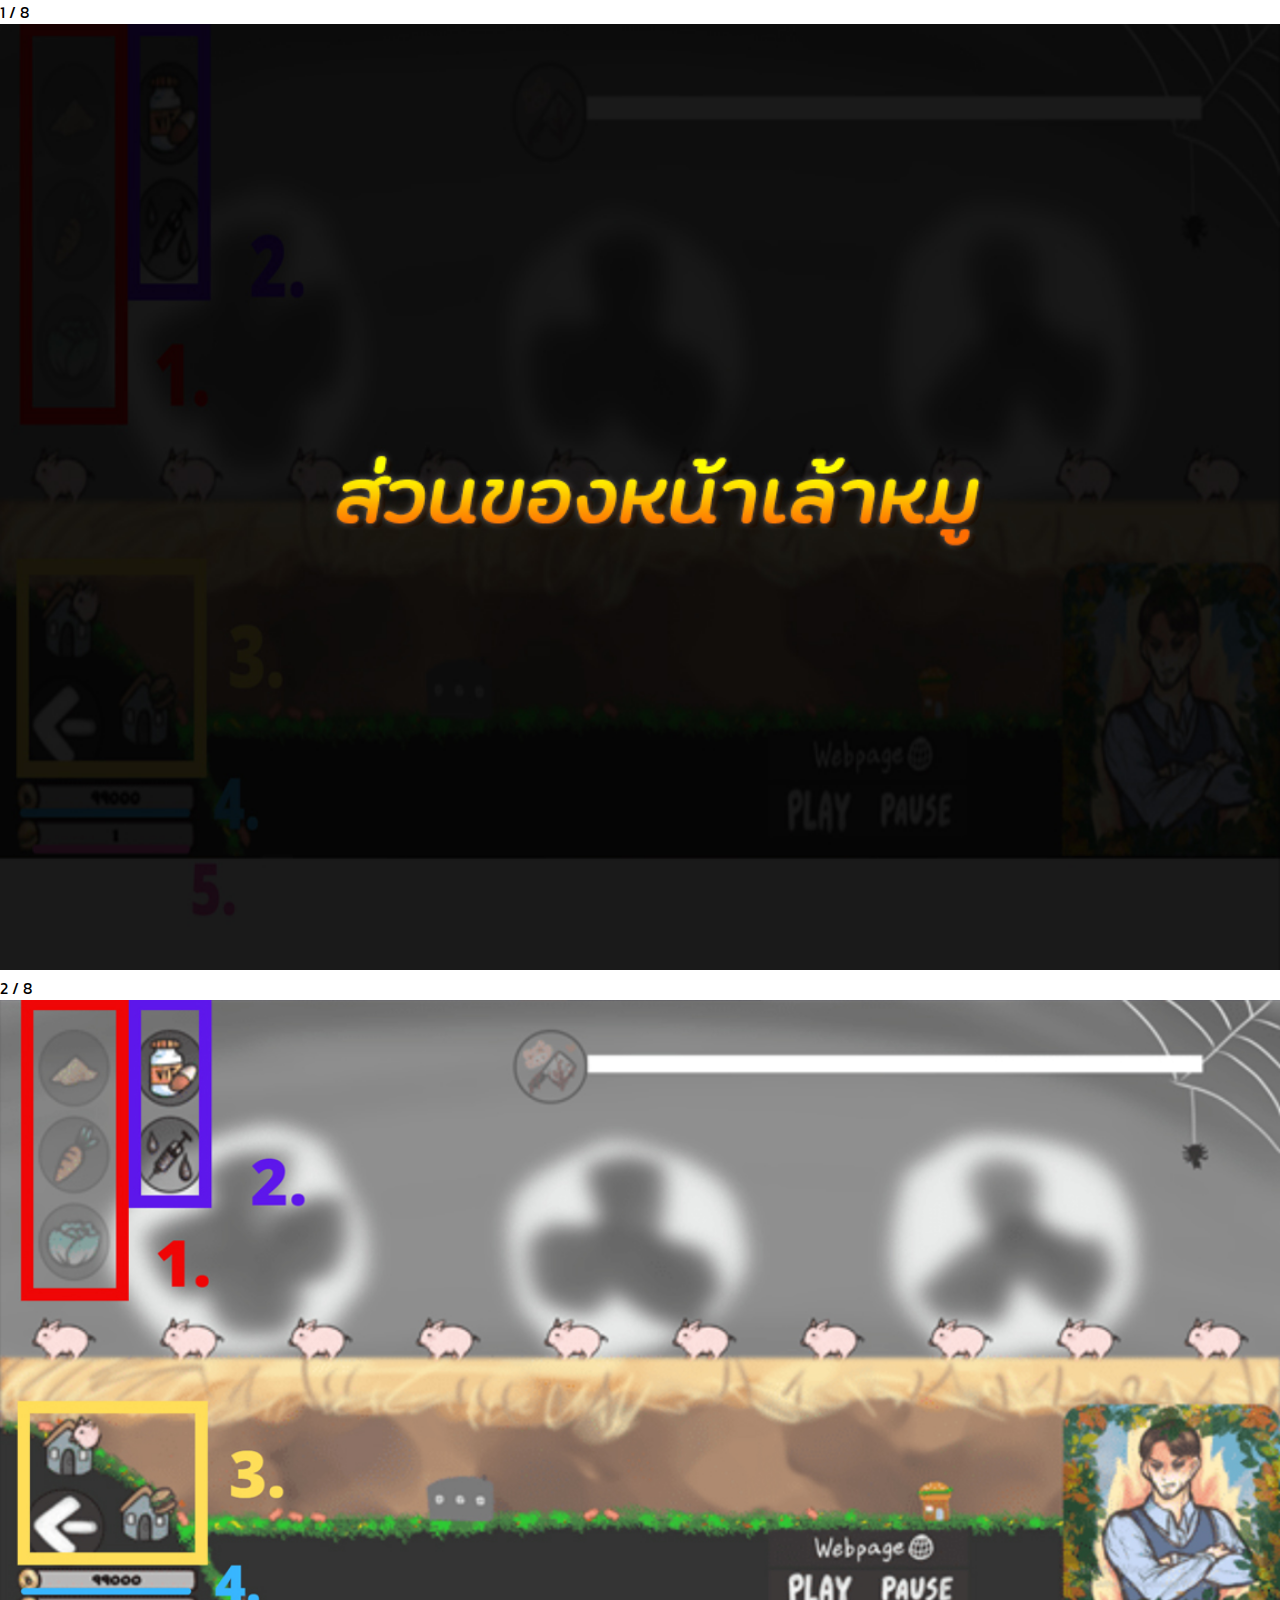
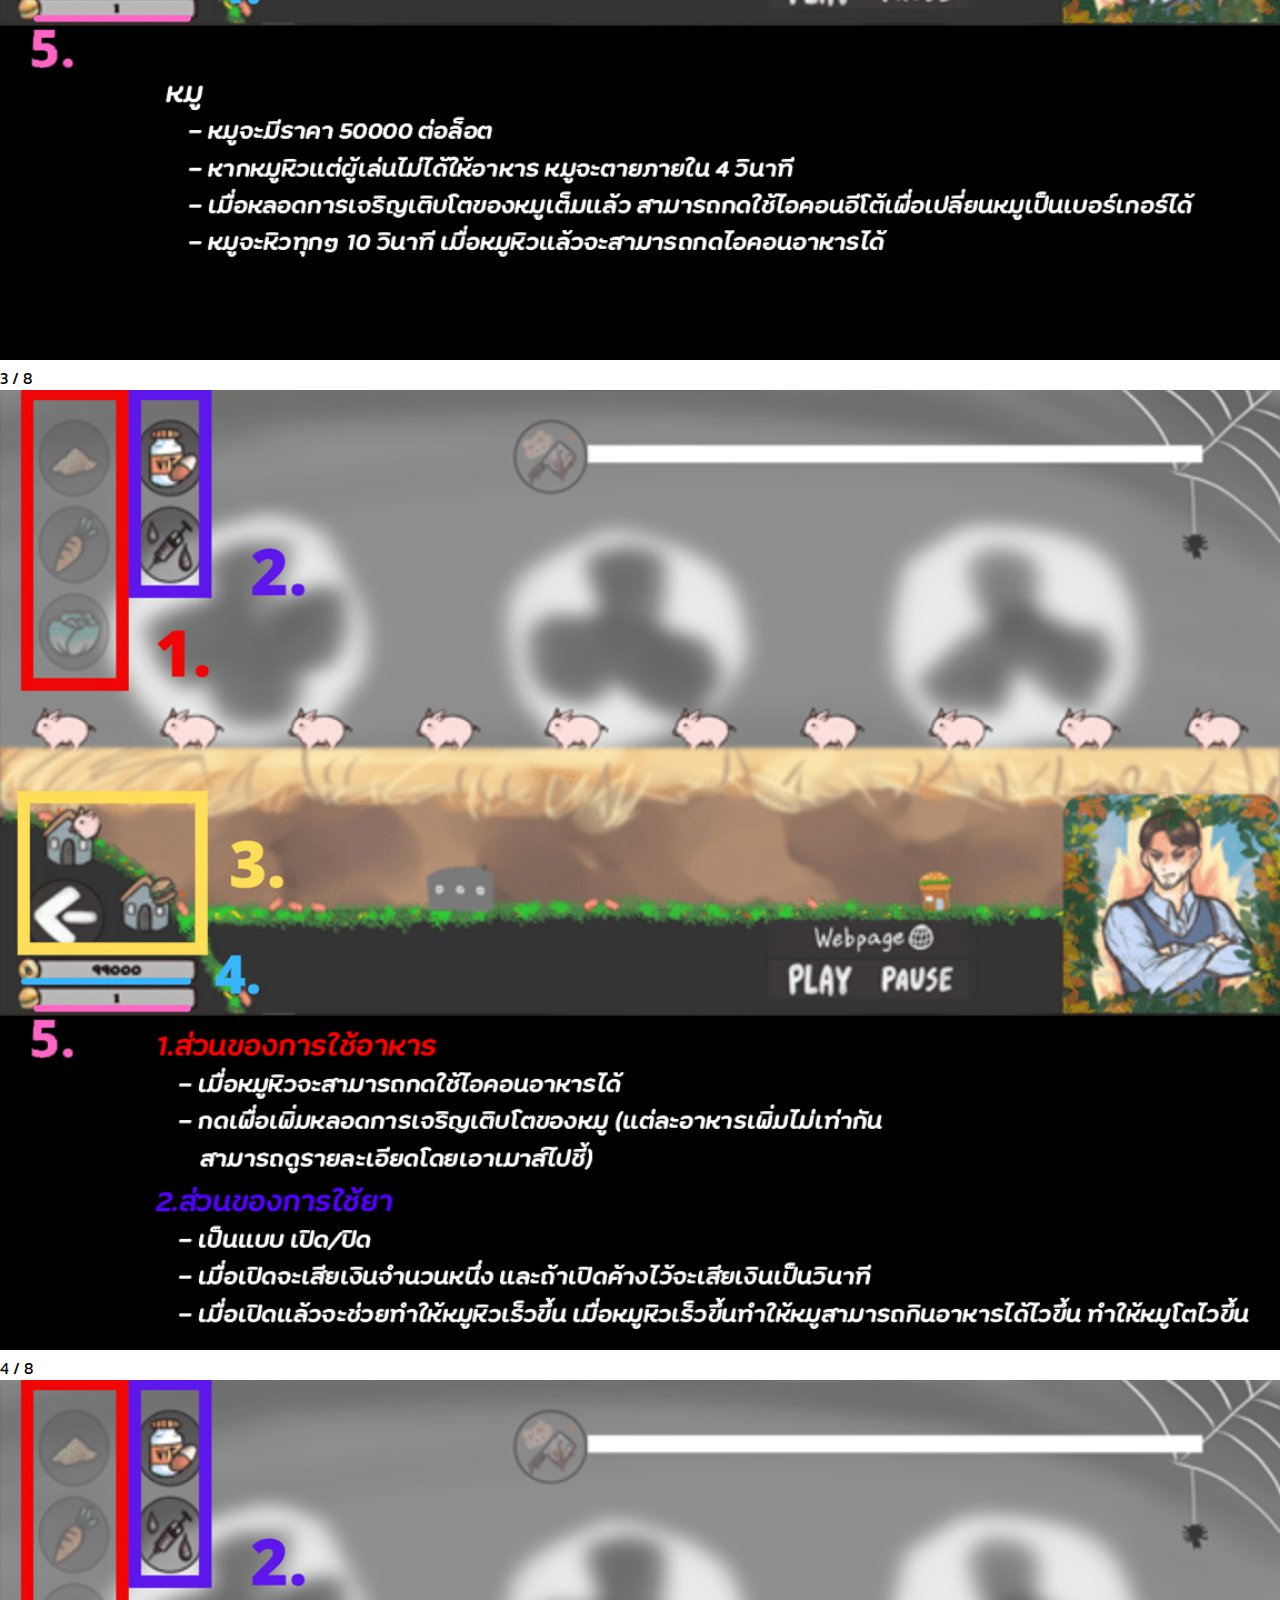
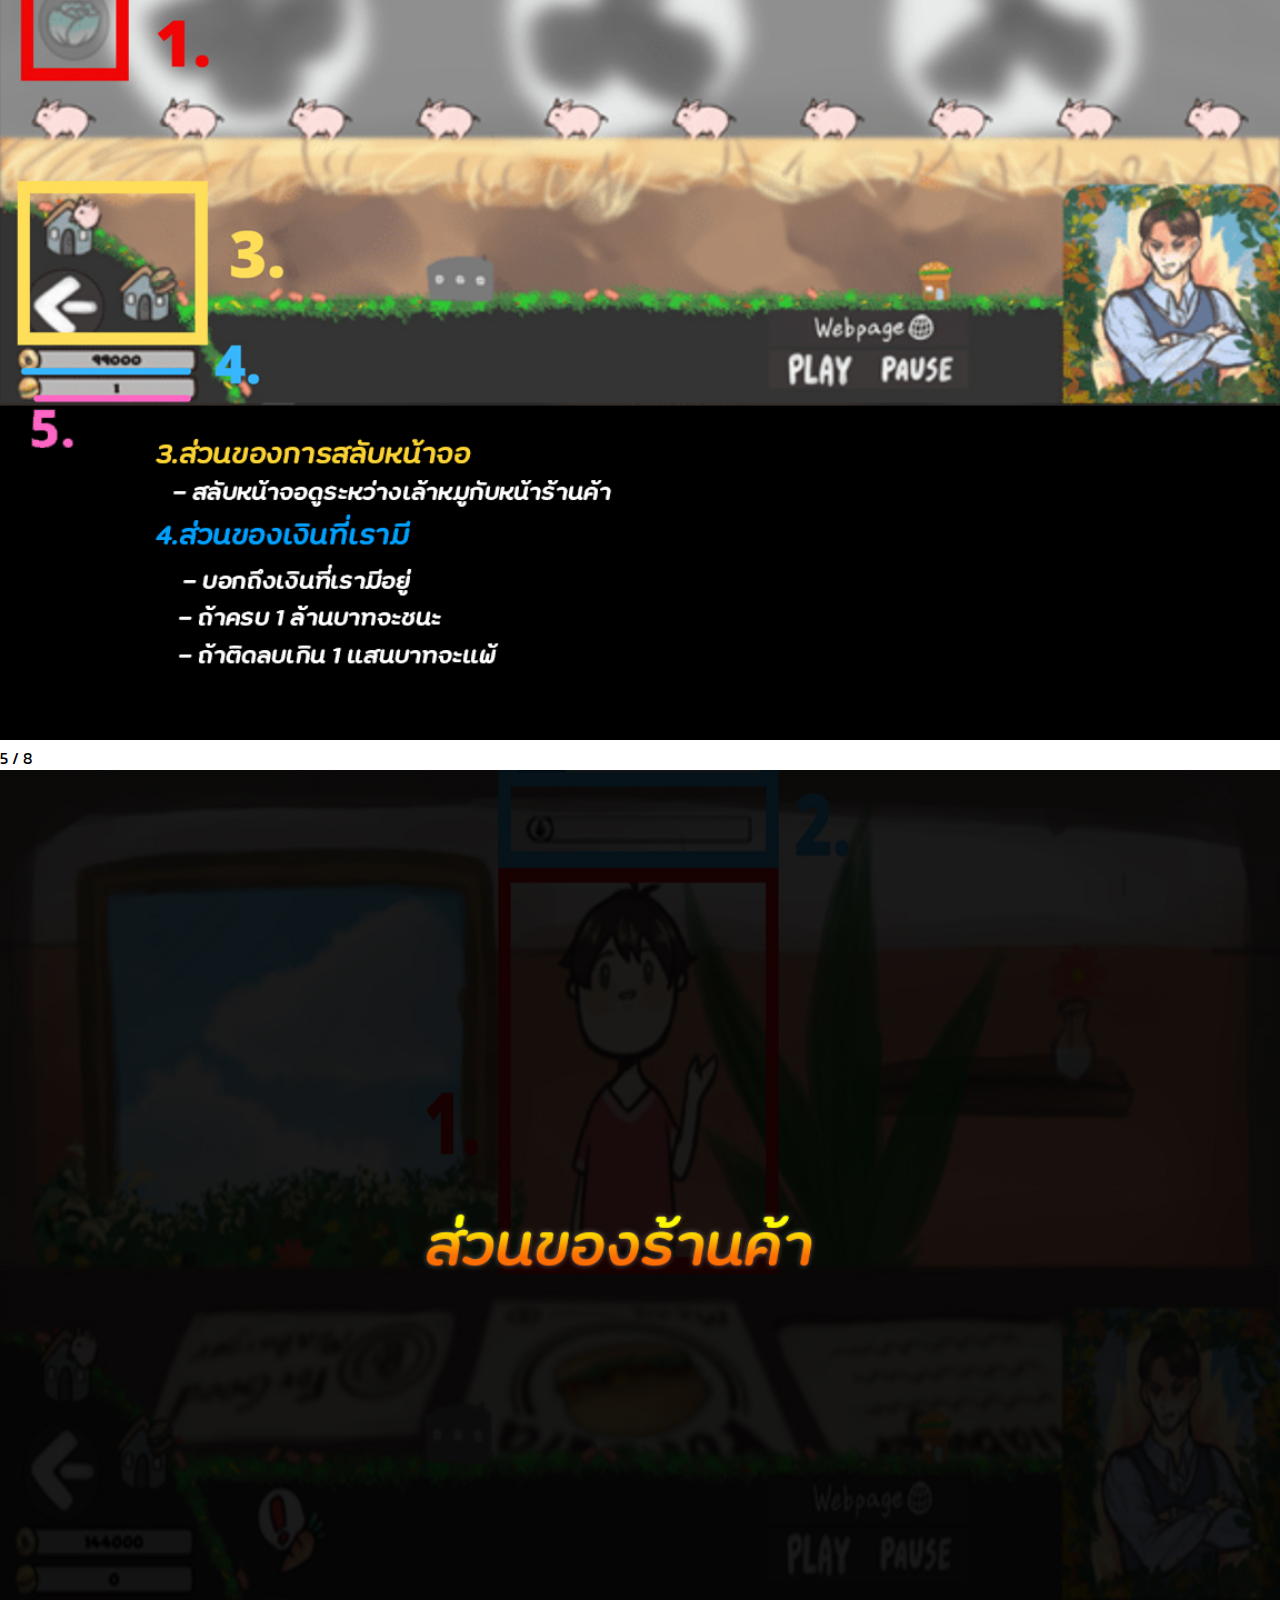
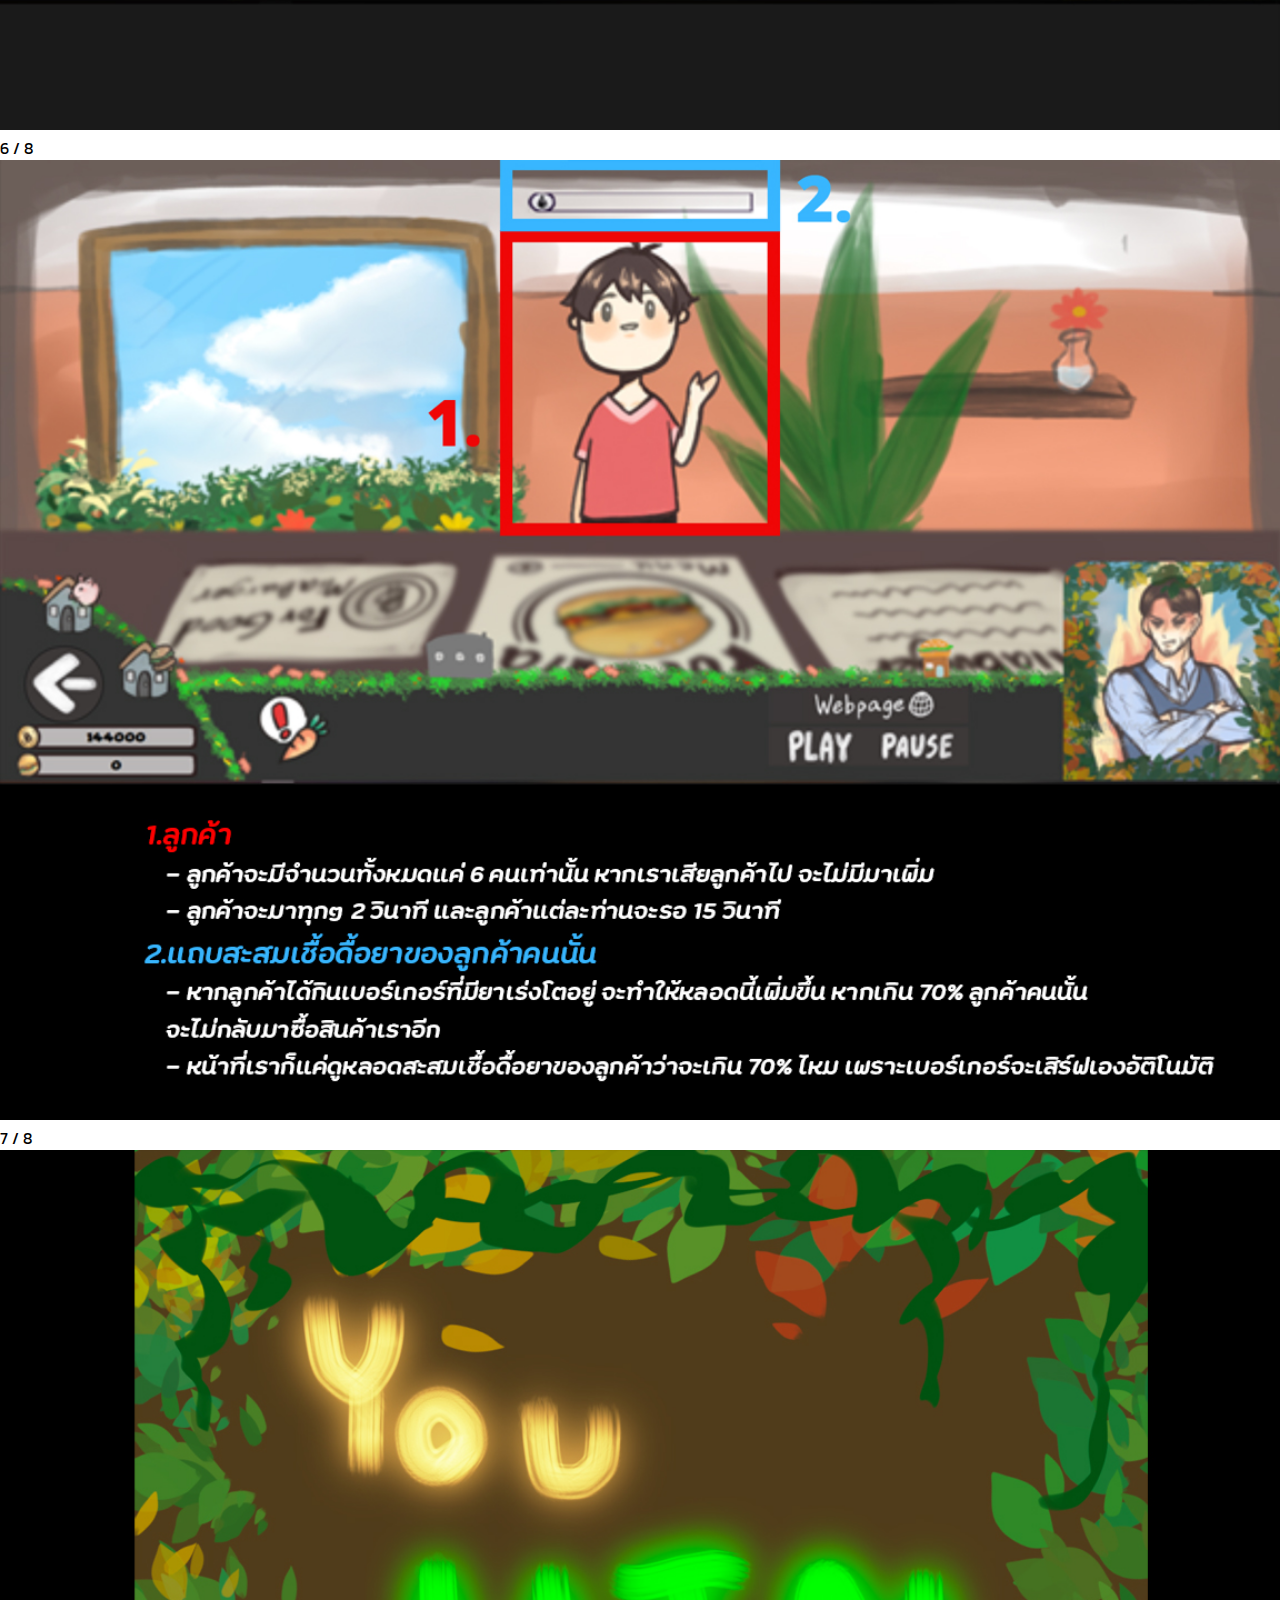
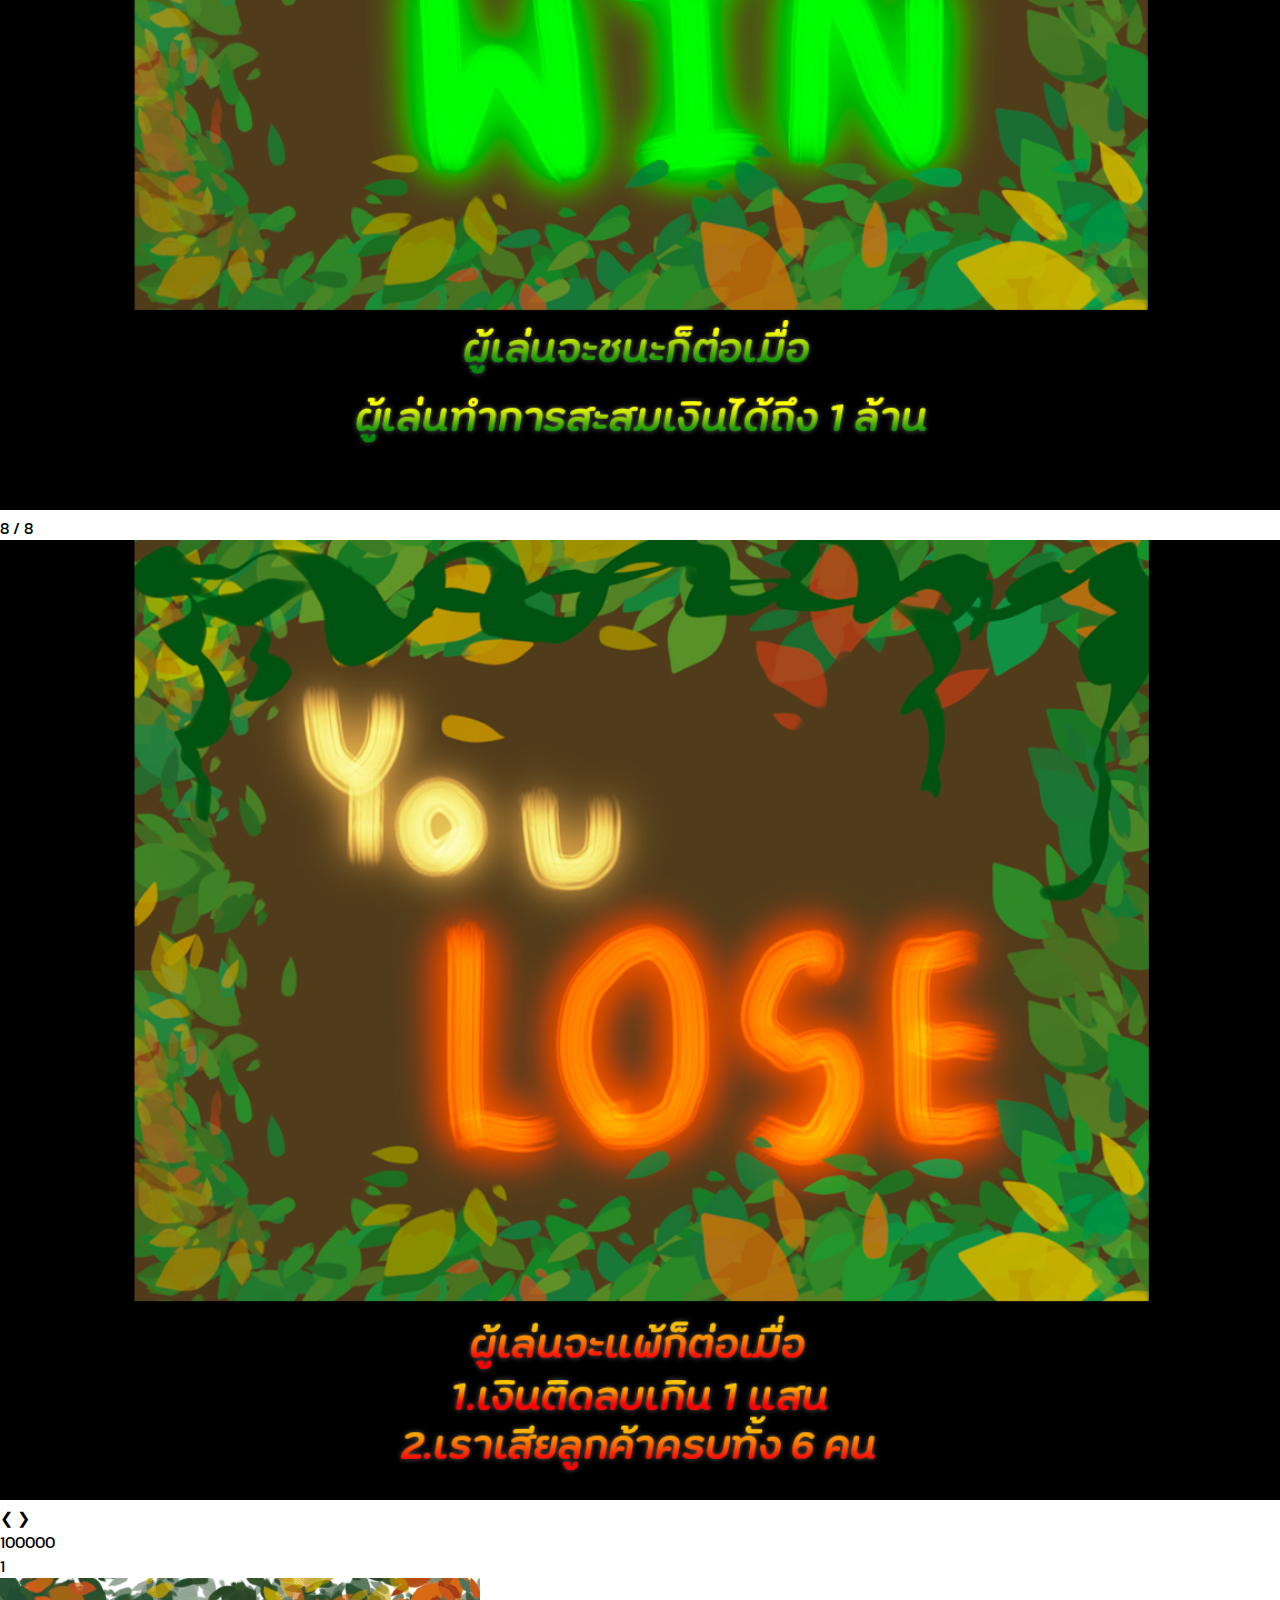
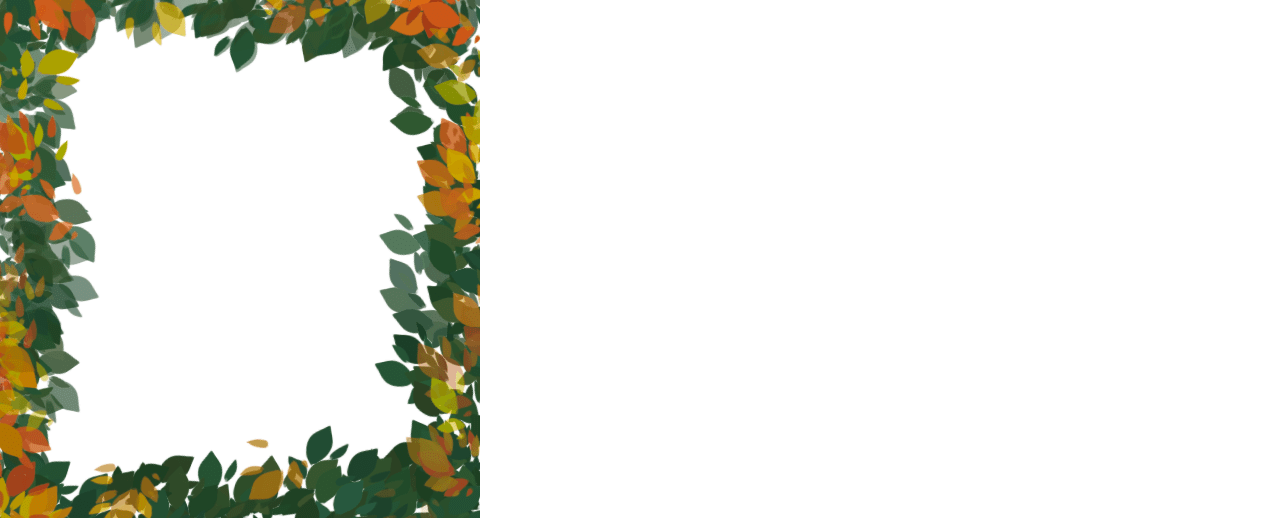
<file: index.html>
<!DOCTYPE html>
<html lang="en">
<head>
    <meta charset="UTF-8">
    <meta http-equiv="X-UA-Compatible" content="IE=edge">
    <meta name="viewport" content="width=device-width, initial-scale=1.0">
    <title>ForMia</title>
    <link href="style.css" rel="stylesheet">
    <script src="script.js"></script>
</head>
<body>
    <!-- หน้าต่างเมนู -->
    <div class="blur" id="window_blur"></div>
    <div class="pop_up_tutorial">
        <div class="exist_pop_up_tutorial button" onclick="exist_pop_up_tutorial()"></div>
        <div class="mySlides fade">
            <div class="numbertext">1 / 8</div>
            <img src="picture/page1.jpg" style="width:100%; height: 100%;">
          </div>
          
          <div class="mySlides fade">
            <div class="numbertext">2 / 8</div>
            <img src="picture/page2-1.jpg" style="width:100%; height: 100%;">
          </div>
          
          <div class="mySlides fade">
            <div class="numbertext">3 / 8</div>
            <img src="picture/page2-2.jpg" style="width:100%; height: 100%;">
          </div>

          <div class="mySlides fade">
            <div class="numbertext">4 / 8</div>
            <img src="picture/page2-3.jpg" style="width:100%; height: 100%;">
          </div>

          <div class="mySlides fade">
            <div class="numbertext">5 / 8</div>
            <img src="picture/page3.jpg" style="width:100%; height: 100%;">
          </div>

          <div class="mySlides fade">
            <div class="numbertext">6 / 8</div>
            <img src="picture/page4.jpg" style="width:100%; height: 100%;">
          </div>

          <div class="mySlides fade">
            <div class="numbertext">7 / 8</div>
            <img src="picture/page5.jpg" style="width:100%; height: 100%;">
          </div>

          <div class="mySlides fade">
            <div class="numbertext">8 / 8</div>
            <img src="picture/page6.jpg" style="width:100%; height: 100%;">
          </div>
          
          <a class="prev" onclick="plusSlides(-1)">&#10094;</a>
          <a class="next" onclick="plusSlides(1)">&#10095;</a>
    </div>
    <div class="pop_up_story">
        <div class="exist_pop_up_story button" onclick="exist_pop_up_story()"></div>
    </div>
    <div class="pop_up_lose" id="lose_pop">
        <div class="box_option_pop_up">
            <a href="https://poppo-food-greenpeace.netlify.app/">
                <div class="box_page_2"></div>
            </a>
            <div class="icon_play_again button" onclick="set_value()" id="again"></div>
        </div>
    </div>
    <div class="pop_up_win" id="win_pop">
        <div class="box_option_pop_up">
            <a href="https://poppo-food-greenpeace.netlify.app/">
                <div class="box_page_2"></div>
            </a>
            <div class="icon_play_again button" onclick="set_value()" id="again"></div>
        </div>
    </div>
    <div class="window_main_menu">
        <div class="window_button_menu">
            <div class="button_start button" onclick="change_to_pig(); click();"></div>
            <div class="button_tutorial button" onclick="pop_up_tutorial()"></div>
            <div class="button_story button" onclick="pop_up_story()"></div>
        </div>
    </div>
    <!-- หน้าต่างหมูกับร้านค้า -->
    <div class="window_main_pig_and_shop">
        <!-- หน้าต่างหมู -->
        <div class="window_main_pig" id="background">
            <div class="detail" id="info"></div>
            <div class="box_food_and_supply">
                <div class="box_food">
                    <div class="icon food" id="rum" fill="10"></div>
                    <div class="icon food" id="carrot" fill="15"></div>
                    <div class="icon food" id="cabbage" fill="20"></div>
                </div>
                <div class="box_supply">
                    <div class="icon supply button" id="vitamin" hungry="8" onclick="use_supply(this)"></div>
                    <div class="icon supply button" id="vaccine" hungry="4" onclick="use_supply(this)"></div>
                    
                </div>
            </div>
            <div class="box_pig">
                <div class="icon_eto" id="eto"></div>
                <div class="growth_pig">
                    <div class="fill_bar"></div>
                </div>
            </div>
            <div class="box_tua_pig">
                <div class="tua_pig"></div>
                <div class="tua_pig"></div>
                <div class="tua_pig"></div>
                <div class="tua_pig"></div>
                <div class="tua_pig"></div>
                <div class="tua_pig"></div>
                <div class="tua_pig"></div>
                <div class="tua_pig"></div>
                <div class="tua_pig"></div>
                <div class="tua_pig"></div>
            </div>
            <div class="dirt"></div>
            <div class="interface">
            </div>
        </div>
        <!-- หน้าต่างร้านค้า -->
        <div class="window_main_shop">
            <div class="detail2" id="show_info"></div>
            <div class="box_tua_customer">
                <div class="tua_customer">
                    <div class="bar_tua_customer" id="bar_showinfo">
                        <div style="height: 100%; width:11%;"></div>
                        <div style="height: 100%; width:89%;">
                            <div class="fill_bar_tua_customer"></div>
                        </div>
                    </div>
                </div>
            </div>
            <div class="counter"></div>
            <div class="interface">
            </div>
        </div>
        <!-- กล่องใส่พวกปุ่มกดสลับหน้าจาตรง Interface -->
        <div class="box_interface">
            <div class="swap_box">
                <div class="icon_menu button" onclick="change_to_menu()" id="menu"></div>
                <div class="icon_pig button" onclick="change_to_pig()" id="pig"></div>
                <div class="icon_shop button" onclick="change_to_shop()" id="shop"></div>
                <div class="money">
                    <div class="icon_money"></div>
                    <div class="amount_money">
                        <span id="money">100000</span>
                    </div>
                </div>
                <div class="burger">
                    <div class="icon_burger"></div>
                    <div class="amount_burger">
                        <span id="burger">1</span>
                    </div>
                </div>
            </div>
            <div class="box_option">
                <a href="https://poppo-food-greenpeace.netlify.app/">
                    <div class="box_page"></div>
                </a>
                <div class="box_play_and_pause">
                    <div class="play button" onclick="play()"></div>
                    <div class="pause button" onclick="pause()"></div>
                </div>
            </div>
            <div class="icon_hungry" id="hungry"></div>
        </div>
        <div class="father" id="father">
            <img src="picture/window_father.PNG">
        </div>
    </div>
</body>
<script>
    var button = document.querySelectorAll(".button");
    for(let i=0; i<button.length; i++){
        button[i].addEventListener("click", click, false);
    }
    // โชวข้อมูลของอาหาร หน้าต่างเล้าหมู
    rum.addEventListener("mouseover", function(){
        document.getElementById("info").innerHTML = "<span style='font-size: 24px;'>รำข้าว</span><br>-เพิ่มหลอดการเจริญเติบโต 10 หน่วย<br>-ราคา 1000";
        document.getElementById("info").style.opacity = "1";
        }, false);
    carrot.addEventListener("mouseover", function(){
        document.getElementById("info").innerHTML = "<span style='font-size: 24px;'>แครอท</span><br>-เพิ่มหลอดการเจริญเติบโต 15 หน่วย<br>-ราคา 2000";
        document.getElementById("info").style.opacity = "1";
        }, false);
    cabbage.addEventListener("mouseover", function(){
        document.getElementById("info").innerHTML = "<span style='font-size: 24px;'>กะหล่ำ</span><br>-เพิ่มหลอดการเจริญเติบโต 20 หน่วย<br>-ราคา 3000";
        document.getElementById("info").style.opacity = "1";
        }, false);
    vitamin.addEventListener("mouseover", function(){
        document.getElementById("info").innerHTML = "<span style='font-size: 24px;'>อาหารเสริม</span><br>-ทำให้หมูหิวทุกๆ 8 วินาที<br>-ราคา 15000<br>-เสียวิละ 300";
        document.getElementById("info").style.opacity = "1";
        }, false);
    vaccine.addEventListener("mouseover", function(){
        document.getElementById("info").innerHTML = "<span style='font-size: 24px;'>วัคซีนเร่งโต</span><br>-ทำให้หมูหิวทุกๆ 4 วินาที<br>-ราคา 20000<br>-เสียวิละ 500";
        document.getElementById("info").style.opacity = "1";
        }, false);
    eto.addEventListener("mouseover", function(){
        document.getElementById("info").innerHTML = "<span style='font-size: 24px;'>อีโต้</span><br>กดใช้ได้เมื่อหลอดการเจริญเติบโต<br>ของหมูเต็มแล้วเท่านั้น";
        document.getElementById("info").style.opacity = "1";
        }, false);
    hungry.addEventListener("mouseover", function(){
        document.getElementById("info").innerHTML = "หมูกำลังหิวววววว!!!<br>ถ้าไม่รีบให้อาหารหมูจะตายภายใน 4 วินาที";
        document.getElementById("info").style.opacity = "1";
        //โชว์ในหน้า shop
        document.getElementById("show_info").innerHTML = "หมูกำลังหิวววววว!!!<br>ถ้าไม่รีบให้อาหารหมูจะตายภายใน 4 วินาที";
        document.getElementById("show_info").style.opacity = "1";
        }, false);
    menu.addEventListener("mouseover", function(){
        document.getElementById("info").innerHTML = "<span style='font-size: 24px;'>ไปหน้าเมนู</span>";
        document.getElementById("info").style.opacity = "1";
        //โชว์ในหน้า shop
        document.getElementById("show_info").innerHTML = "<span style='font-size: 24px;'>ไปหน้าเมนู</span>";
        document.getElementById("show_info").style.opacity = "1";
        }, false);
    pig.addEventListener("mouseover", function(){
        document.getElementById("info").innerHTML = "<span style='font-size: 24px;'>ไปหน้าเล้าหมู</span>";
        document.getElementById("info").style.opacity = "1";
        //โชว์ในหน้า shop
        document.getElementById("show_info").innerHTML = "<span style='font-size: 24px;'>ไปหน้าเล้าหมู</span>";
        document.getElementById("show_info").style.opacity = "1";
        }, false);
    shop.addEventListener("mouseover", function(){
        document.getElementById("info").innerHTML = "<span style='font-size: 24px;'>ไปหน้าร้านค้า</span>";
        document.getElementById("info").style.opacity = "1";
        //โชว์ในหน้า shop
        document.getElementById("show_info").innerHTML = "<span style='font-size: 24px;'>ไปหน้าร้านค้า</span>";
        document.getElementById("show_info").style.opacity = "1";
        }, false);
    // ลบข้อมูลของอาหาร หน้าต่างเล้าหมู
    rum.addEventListener("mouseleave", function(){
        document.getElementById("info").innerHTML = "";
        document.getElementById("info").style.opacity = "0";
        }, false);
    carrot.addEventListener("mouseleave", function(){
        document.getElementById("info").innerHTML = "";
        document.getElementById("info").style.opacity = "0";
        }, false);
    cabbage.addEventListener("mouseleave", function(){
        document.getElementById("info").innerHTML = "";
        document.getElementById("info").style.opacity = "0";
        }, false);
    vitamin.addEventListener("mouseleave", function(){
        document.getElementById("info").innerHTML = "";
    document.getElementById("info").style.opacity = "0";
        }, false);
    vaccine.addEventListener("mouseleave", function(){
        document.getElementById("info").innerHTML = "";
        document.getElementById("info").style.opacity = "0";
        }, false);
    eto.addEventListener("mouseleave", function(){
        document.getElementById("info").innerHTML = "";
        document.getElementById("info").style.opacity = "0";
        }, false);
    hungry.addEventListener("mouseleave", function(){
        document.getElementById("info").innerHTML = "";
        document.getElementById("info").style.opacity = "0";
        //โชว์ในหน้า shop
        document.getElementById("show_info").innerHTML = "";
        document.getElementById("show_info").style.opacity = "0";
        }, false);
    menu.addEventListener("mouseleave", function(){
        document.getElementById("info").innerHTML = "";
        document.getElementById("info").style.opacity = "0";
        //โชว์ในหน้า shop
        document.getElementById("show_info").innerHTML = "";
        document.getElementById("show_info").style.opacity = "0";
        }, false);
    pig.addEventListener("mouseleave", function(){
        document.getElementById("info").innerHTML = "";
        document.getElementById("info").style.opacity = "0";
        //โชว์ในหน้า shop
        document.getElementById("show_info").innerHTML = "";
        document.getElementById("show_info").style.opacity = "0";
        }, false);
    shop.addEventListener("mouseleave", function(){
        document.getElementById("info").innerHTML = "";
        document.getElementById("info").style.opacity = "0";
        //โชว์ในหน้า shop
        document.getElementById("show_info").innerHTML = "";
        document.getElementById("show_info").style.opacity = "0";
        }, false);
    money.addEventListener("mouseleave", function(){
        document.getElementById("info").innerHTML = "";
        document.getElementById("info").style.opacity = "0";
        //โชว์ในหน้า shop
        document.getElementById("show_info").innerHTML = "";
        document.getElementById("show_info").style.opacity = "0";
        }, false);
    // โชวข้อมูลของหลอดอารมณ์ หน้าต่างร้านค้า
    bar_showinfo.addEventListener("mouseover", function(){
        document.getElementById("show_info").style.opacity = "1";
        document.getElementById("show_info").innerHTML = "หลอดแสดงการสะสมเชื้อดื้อยาของลูกค้า<br>-ถ้าเกิน 70% เราจะเสียลูกค้าไปตลอด";
        }, false);
    bar_showinfo.addEventListener("mouseleave", function(){
        document.getElementById("show_info").style.opacity = "0";
        document.getElementById("show_info").innerHTML = "";
        }, false);
        var slideIndex = 1;
showSlides(slideIndex);

function plusSlides(n) {
  showSlides(slideIndex += n);
}

function currentSlide(n) {
  showSlides(slideIndex = n);
}

function showSlides(n) {
  var i;
  var slides = document.getElementsByClassName("mySlides");
  if (n > slides.length) {slideIndex = 1}    
  if (n < 1) {slideIndex = slides.length}
  for (i = 0; i < slides.length; i++) {
      slides[i].style.display = "none";  
  }
  slides[slideIndex-1].style.display = "block";  

}

</script>
</html>
</file>
<file: style.css>
@import url('https://fonts.googleapis.com/css2?family=Kanit:wght@100&display=swap%27');
*{
    font-family: 'Kanit', sans-serif;
}
body{
    margin: 0;
    width: 100vw;
    height: 900vh;
    overflow-x: hidden;
    scroll-snap-align: center;
    scroll-snap-type: mandatory;
}
body .bg-all{
    position: absolute;
    width: 100vw;
    height: 900vh;
    z-index: -1;
}
.page1{
    width: 100vw;
    height: 100vh;
    display: flex;
    align-items: center;
    justify-content: center;
}
.page1 h1{
    position: absolute;
    text-align: center;
    font-size: 3rem;
}
.page1 #ham{
    position: absolute;
    top: 10%;
    left: 80%;
    z-index: 1;
}
.page2{
    width: 100vw;
    height: 100vh;
}
.page2 #c2{
    position: absolute;
    bottom: 0%;
    left: 0;
    bottom: -100vh;
    width: 50%;
    height: 100%;
}
.page2 h1{
    position: absolute;
    text-align: center;
    left: 40vw;
    top: 150vh;
}
.page3{
    width: 100vw;
    height: 100vh;
    display: flex;
    align-items: center;
    justify-content: center;
    text-align: center;
}
.page4{
    width: 100vw;
    height: 100vh;
    display: flex;
    flex-direction: column;
    align-items: center;
    justify-content: center;
}
.page4 img{
    width: 30vw;
    height: 50vh;
}
.page5{
    width: 100vw;
    height: 100vh;
}
.page5 .content{
    display: flex;
    align-items: flex-start;
    justify-content: center;
}
.page5 h1{
    text-align: center;
}
.page5 .btn-add{
    width: 10vw;
    height: 12vh;
    box-shadow: #324350 2px 2px 2px 2px;
    border-radius: 100%;
    transition: all 0.2s ease-in-out;
    background: url(img/d1.png);
    background-size: contain;
}
.btn-add:hover{
    box-shadow: black 4px 4px 4px 4px;
}
.button h3{
    color: white;
    font-size: 1.2rem;
}
.page5 .pig{
    display: flex;
    flex-wrap:wrap-reverse;
    position: absolute;
    width: 50vw;
    height: 50vh;
    left: 25vw;
    z-index: 1000;
}
.page5 .child-pig{
    width: 24vw;
    height: 24vh;
    background: url(img/p1.png);
    background-size: contain;
    background-repeat: no-repeat;
    background-position: center;
}
.page6{
    width: 100vw;
    height: 100vh;
    display: flex;
    flex-direction: column;
    justify-content: space-around;
    align-items: center;
}
.page6 .box{
    position: relative;
    display: flex;
}
.page6 h2{
    position: relative;
    width: 20vw;
    height: 6vh;
    background: transparent;
    z-index: 1;
    transform: scaleX(0);
    transition: 0.5s ease-in-out all;
    transform-origin: left;
}
.page6 h2::before, .page6 h2::after{
    content: '';
    left: 0;
    bottom: 0%;
    position: absolute;
    width: 14vw;
    height: 1vh;
}
.page6 h2::before{
    background: black;
    z-index: -1;
}
.page6 h2::after{
    background: red;
    z-index: -2;
}
.page6 .icon-drug{
    width: 10vw;
    height: 20vh;
}
.page6 .icon-pig{
    width: 12vw;
    height: 24vh;
}
.in-pig{
    position: absolute;
    width: 4vw;
    height: 8vh;
    left: 6vw;
    top: 6vh;
    animation: rotate 1s ease-in-out infinite alternate;
}
@keyframes rotate{
    0%{
        transform: rotateZ(0deg);
    }
    100%{
        transform: rotateZ(-90deg);
    }
}
@keyframes move {
    0%{
        transform: translateX(0);
    }100%{
        transform: translateX(-10vw);
    }
}
@keyframes tohand {
    0%{
        transform: translate(0, 0);
    }100%{
        transform: translate(0, 80vh);
    }
}
.page7{
    position: relative;
    width: 100vw;
    height: 100vh;
}
.page7 img{
    position: absolute;
    bottom: 0vh;
}
.page7 .popup{
    position: absolute;
    width: 24vw;
    height: 8vh;
    background: gray;
    border-radius: 24px;
    text-align: center;
    display: flex;
    justify-content: center;
    align-items: center;
    left: 20vw;
    top: 30vh;
    font-size: 2rem;
    font-weight: bold;
}
#burg{
    left: 20vw;
    top: 60vh;
    width: 8vw;
    height: 12vh;
    opacity: 0;
    transition: 1s linear all;
}
#popup{
    transform: scaleX(0);
    transition: 1s ease-in-out;
    transform-origin: left;
}
@keyframes run {
    0%{
        transform: translateX(0);
    }100%{
        transform: translateX(100vw);
    }
}
#character{
    transition: 1s linear all;
}
.page8{
    width: 100vw;
    height: 100vh;
}
.page8 h1{
    position: absolute;
    left: 60vw;
    top: 720vh;
}
.page8 h3{
    position: absolute;
    left: 45vw;
    top: 730vh;
    width: 40vw;
}
.page8 .ham{
    width: 12vw;
    height: 12vh;
    position: absolute;
    top: 740vh;
    left: 20vw;
}
#effect{
    filter: hue-rotate(0deg);
    transition: all 1s ease-in-out;
}
.page9{
    width: 100vw;
    height: 100vh;
    text-align: center;
}
.page9 .border{
    position: absolute;
    width: 50vw;
    height: 50vh;
    border-top: 2vh #324350 solid;
    border-bottom: 2vh #324350 solid;
    top: 840vh;
    left: 25vw;
}
.page9 .text{
    width: 50vw;
    position: absolute;
    display: flex;
    justify-content: center;
    align-items: center;
    top: 854vh;
    left: 25vw;
}
.page9 .text:nth-child(2){
    top: 842vh;
}
.page9 a{
    position: absolute;
    width: 20vw;
    height: 10vh;
    background: transparent;
    display: flex;
    justify-content: center;
    align-items: center;
    color: black;
    text-decoration: none;
    left: 40vw;
    top: 872vh;
    border: 6px white solid;
    z-index: 1;
    transition: transform 0.5s ease-in-out;
}
.page9 #pig{
    position: absolute;
    width: 10vw;
    top: 820vh;
    left: 40vw;
}
.page9 #icon{
    position: absolute;
    width: 8vw;
    top: 820vh;
    left: 50vw;
}
.page9 a::before{
    content: '';
    position: absolute;
    width: 20vw;
    height: 10vh;
    background: rgb(76, 233, 76);
    z-index: -2;
    transition: transform 0.5s ease-in-out;
}
.page9 a::after{
    content: '';
    position: absolute;
    width: 20vw;
    height: 10vh;
    background: orange;
    z-index: -1;
    transition: transform 0.5s ease-in-out;
    transform-origin: left;
}
.page9 a:hover::after{
    transform: scaleX(0);
    transform-origin: right;
}
.page9 a:hover{
    color: white;
}
#pig{
    animation: walk 5s linear infinite;
}
#icon{
    animation: walk1 6s ease-in-out infinite;
}
@keyframes walk{
    0%{
        transform: translateX(0) scaleX(1);
    }24.9%{
        transform: translateX(-50vw) scaleX(1);
    }25%{
        transform: translateX(-50vw) scaleX(-1);
    }49.5%{
        transform: translateX(0vw) scaleX(-1);
    }50%{
        transform: translateX(0vw) scaleX(-1);
    }74.5%{
        transform: translateX(110vw) scaleX(-1);
    }
    75%{
        transform: translateX(110vw) scaleX(1);
    }
    100%{
        transform: translateX(0) scaleX(1);
    }
}
@keyframes walk1{
    0%{
        transform: translateX(0)1 scaleX(1) rotateZ(0);
    }24.9%{
        transform: translateX(-60vw) scaleX(1) rotateZ(15deg);
    }25%{
        transform: translateX(-60vw) scaleX(-1) rotateZ(0);
    }49.5%{
        transform: translateX(0vw) scaleX(-1) rotateZ(15deg);
    }50%{
        transform: translateX(0vw) scaleX(-1) rotateZ(0);
    }74.5%{
        transform: translateX(100vw) scaleX(-1) rotateZ(15deg);
    }
    75%{
        transform: translateX(100vw) scaleX(1) rotateZ(0);
    }
    100%{
        transform: translateX(0) scaleX(1) rotateZ(15deg);
    }
}
.drop{
    position: fixed;
    width: 4vw;
    height: 8vh;
    background: url(https://cdn.discordapp.com/attachments/809013809611669524/846425160118042641/download-1292814_1280.png);
    bottom: 2vh;
    left: 94vw;
    background-position: center;
    background-repeat: no-repeat;
    background-size: cover;
}
</file>
